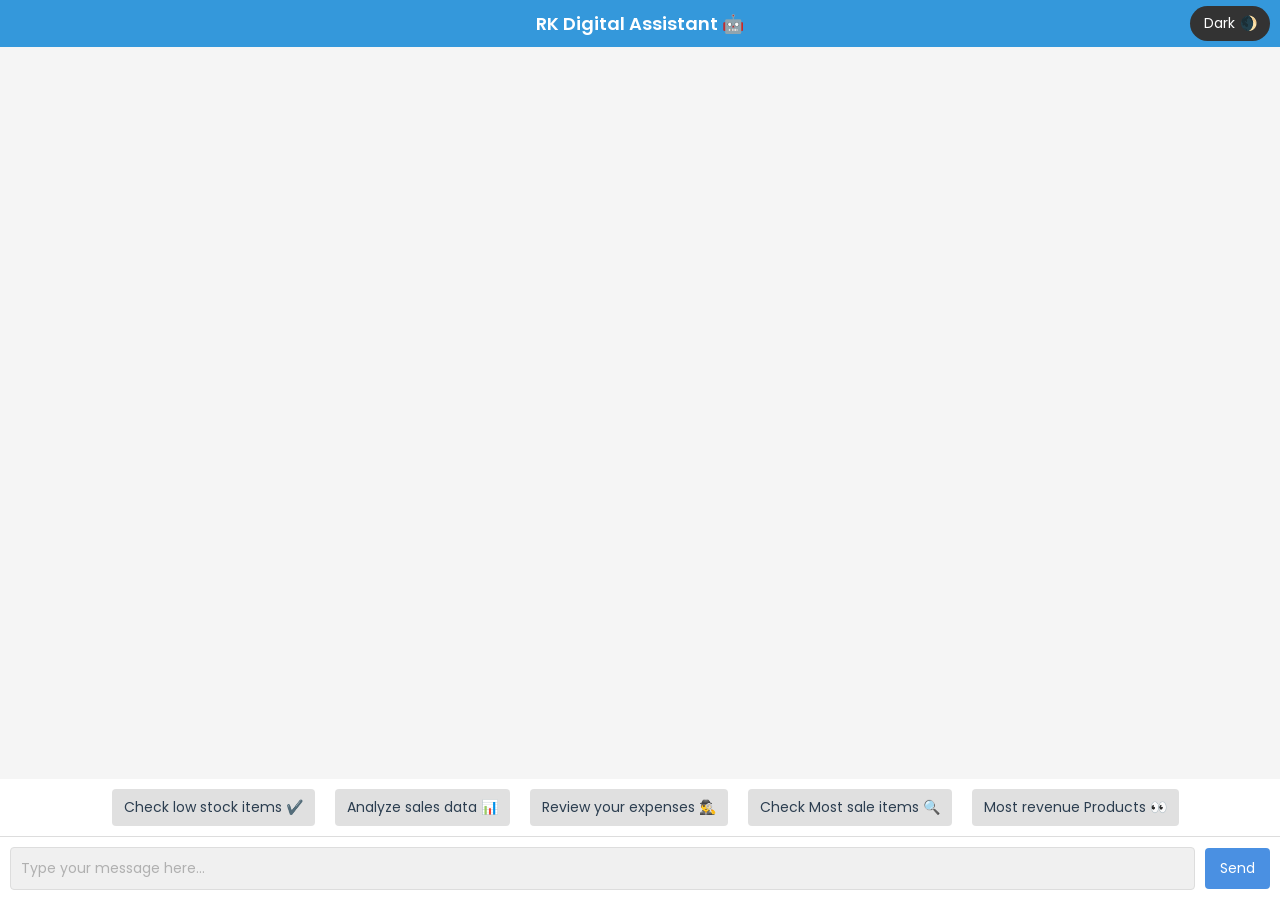
<file: Chatbot for computer shop owner/production/templates/index.html>
<!DOCTYPE html>
<html lang="en">
<head>
    <meta charset="UTF-8">
    <meta name="viewport" content="width=device-width, initial-scale=1.0">
    <title>Digital Assistant</title>

    <!-- Favicon -->
    <link rel="icon" type="image/png" href="https://img.icons8.com/color/48/message-bot.png">

    <!-- Google Fonts: Poppins -->
    <link href="https://fonts.googleapis.com/css2?family=Poppins:wght@300;400;500;600;700&display=swap" rel="stylesheet">

    <style>
        :root {
            --background-color: #f5f5f5;
            --text-color: #2c3e50;
            --input-background: #f0f0f0;
            --placeholder-color: #b0b0b0;
            --button-background: #4a90e2;
            --button-text-color: white;
            --user-bubble: #3498db;
            --assistant-bubble: #e0e0e0;
            --container-background: white;
            --border-color: #ddd;
        }

        [data-theme="dark"] {
            --background-color: #1e1e1e;
            --text-color: #f5f5f5;
            --input-background: #333333;
            --placeholder-color: #888888;
            --button-background: #555555;
            --button-text-color: white;
            --user-bubble:#373C3F;
            --assistant-bubble: #444444;
            --container-background: #1e1e1e;
            --border-color: #333333;
        }

        body {
            font-family: 'Poppins', sans-serif;
            margin: 0;
            padding: 0;
            display: flex;
            height: 100vh;
            background-color: var(--background-color);
            color: var(--text-color);
        }

        .main-content {
            flex: 1;
            display: flex;
            flex-direction: column;
        }

        .chat-container {
            flex: 1;
            display: flex;
            flex-direction: column;
            justify-content: space-between;
            background-color: var(--container-background);
            border-radius: 0;
            overflow: hidden;
        }

        .chat-header {
            background-color: var(--user-bubble);
            color: white;
            padding: 10px;
            font-size: 18px;
            font-weight: 600;
            display: flex;
            align-items: center;
            justify-content: center;
            position: relative;
        }

        .toggle-theme {
            position: absolute;
            right: 10px;
            display: flex;
            align-items: center;
            justify-content: center;
            width: 80px;
            height: 35px;
            color: var(--text-color);
            border: none;
            border-radius: 50px;
            cursor: pointer;
            font-size: 14px;
            gap: 5px;
            transition: background-color 0.3s, color 0.3s;
        }

        .toggle-theme.light {
            background-color: #333333;
            color: #ffffff;
        }

        .toggle-theme.dark {
            background-color: #f5f5f5;
            color: #2c3e50;
        }

        .chat-body {
            flex: 1;
            overflow-y: auto;
            padding: 20px;
            background-color: var(--background-color);
        }

        .chat-message {
            display: flex;
            margin-bottom: 10px;
        }

        .chat-message.user {
            justify-content: flex-end;
        }

        .chat-message.assistant {
            justify-content: flex-start;
        }

        .chat-bubble {
            max-width: 70%;
            padding: 10px 15px;
            border-radius: 15px;
            font-size: 14px;
            word-wrap: break-word;
            white-space: pre-wrap;
        }

        .chat-bubble.user {
            background-color: var(--user-bubble);
            color: white;
            border-top-right-radius: 0;
        }

        .chat-bubble.assistant {
            background-color: var(--assistant-bubble);
            color: var(--text-color);
            display: flex;
            align-items: center;
        }

        .spinner {
            display: inline-block;
            width: 16px;
            height: 16px;
            border: 2px solid var(--text-color);
            border-top: 2px solid transparent;
            border-radius: 50%;
            animation: spin 0.8s linear infinite;
            margin-left: 5px;
        }

        @keyframes spin {
            from {
                transform: rotate(0deg);
            }
            to {
                transform: rotate(360deg);
            }
        }

        .task-section {
            padding: 10px;
            display: flex;
            justify-content: center;
            gap: 10px;
        }

        .task-button {
            background-color: var(--assistant-bubble);
            color: var(--text-color);
            padding: 8px 12px;
            border: none;
            border-radius: 4px;
            cursor: pointer;
            font-size: 14px;
            transition: background-color 0.3s;
        }

        .task-button:hover {
            background-color: #d0d0d0;
        }

        .chat-footer {
            display: flex;
            align-items: center;
            padding: 10px;
            border-top: 1px solid var(--border-color);
        }

        input[type="text"] {
            flex: 1;
            padding: 10px;
            border: 1px solid var(--border-color);
            border-radius: 4px;
            font-size: 14px;
            font-family: 'Poppins', sans-serif;
            background-color: var(--input-background);
            color: var(--text-color);
        }

        input[type="text"]::placeholder {
            color: var(--placeholder-color);
        }

        button {
            background-color: var(--button-background);
            color: var(--button-text-color);
            padding: 10px 15px;
            margin-left: 10px;
            border: none;
            border-radius: 4px;
            cursor: pointer;
            font-size: 14px;
            font-family: 'Poppins', sans-serif;
        }

        button:hover {
            background-color: #357ab8;
        }
    </style>
</head>
<body data-theme="light">
    <div class="main-content">
        <div class="chat-container">
            <div class="chat-header">
                RK Digital Assistant 🤖
                <button class="toggle-theme light" id="themeButton" onclick="toggleTheme()">
                    <span>Dark</span> 🌒
                </button>
            </div>
            <div class="chat-body" id="chatBody"></div>
            <div class="task-section" id="taskSection">
                <button class="task-button" onclick="insertPrompt('Check low stock items')">Check low stock items ✔️</button>
                <button class="task-button" onclick="insertPrompt('Analyze sales data:')">Analyze sales data 📊</button>
                <button class="task-button" onclick="insertPrompt('Review your expenses')">Review your expenses 🕵️‍♂️</button>
                <button class="task-button" onclick="insertPrompt('Check Most sale items')">Check Most sale items 🔍</button>
                <button class="task-button" onclick="insertPrompt('What are the Most revenue Products')">Most revenue Products 👀</button>
            </div>
            <div class="chat-footer">
                <input type="text" id="queryInput" placeholder="Type your message here..." />
                <button onclick="submitQuery()">Send</button>
            </div>
        </div>
    </div>

    <script>
        function toggleTheme() {
            const body = document.body;
            const themeButton = document.getElementById('themeButton');
            const isLight = body.getAttribute('data-theme') === 'light';

            if (isLight) {
                body.setAttribute('data-theme', 'dark');
                themeButton.classList.remove('light');
                themeButton.classList.add('dark');
                themeButton.innerHTML = '<span>Light</span> ☀️';
            } else {
                body.setAttribute('data-theme', 'light');
                themeButton.classList.remove('dark');
                themeButton.classList.add('light');
                themeButton.innerHTML = '<span>Dark</span> 🌒';
            }
        }

        function insertPrompt(text) {
            const queryInput = document.getElementById('queryInput');
            const taskSection = document.getElementById('taskSection');

            queryInput.value = text;
            taskSection.style.display = 'none';
            submitQuery();
        }

        function submitQuery() {
            const queryInput = document.getElementById('queryInput');
            const chatBody = document.getElementById('chatBody');

            if (!queryInput.value.trim()) return;

            const userMessage = document.createElement('div');
            userMessage.classList.add('chat-message', 'user');
            userMessage.innerHTML = `<div class="chat-bubble user">${queryInput.value}</div>`;
            chatBody.appendChild(userMessage);

            chatBody.scrollTop = chatBody.scrollHeight;

            const loadingIndicator = document.createElement('div');
            loadingIndicator.classList.add('chat-message', 'assistant');
            loadingIndicator.innerHTML = `
                <div class="chat-bubble assistant">
                    Processing... <div class="spinner"></div>
                </div>`;
            chatBody.appendChild(loadingIndicator);

            fetch('/query', {
                method: 'POST',
                headers: {
                    'Content-Type': 'application/json',
                },
                body: JSON.stringify({ query: queryInput.value }),
            })
            .then(response => response.json())
            .then(data => {
                chatBody.removeChild(loadingIndicator);

                const assistantMessage = document.createElement('div');
                assistantMessage.classList.add('chat-message', 'assistant');
                assistantMessage.innerHTML = `<div class="chat-bubble assistant">${data.response}</div>`;
                chatBody.appendChild(assistantMessage);

                chatBody.scrollTop = chatBody.scrollHeight;
            })
            .catch(error => {
                chatBody.removeChild(loadingIndicator);

                const errorMessage = document.createElement('div');
                errorMessage.classList.add('chat-message', 'assistant');
                errorMessage.innerHTML = `<div class="chat-bubble assistant">Error: ${error.message}</div>`;
                chatBody.appendChild(errorMessage);

                chatBody.scrollTop = chatBody.scrollHeight;
            });

            queryInput.value = '';
        }
    </script>
</body>
</html>
</file>
